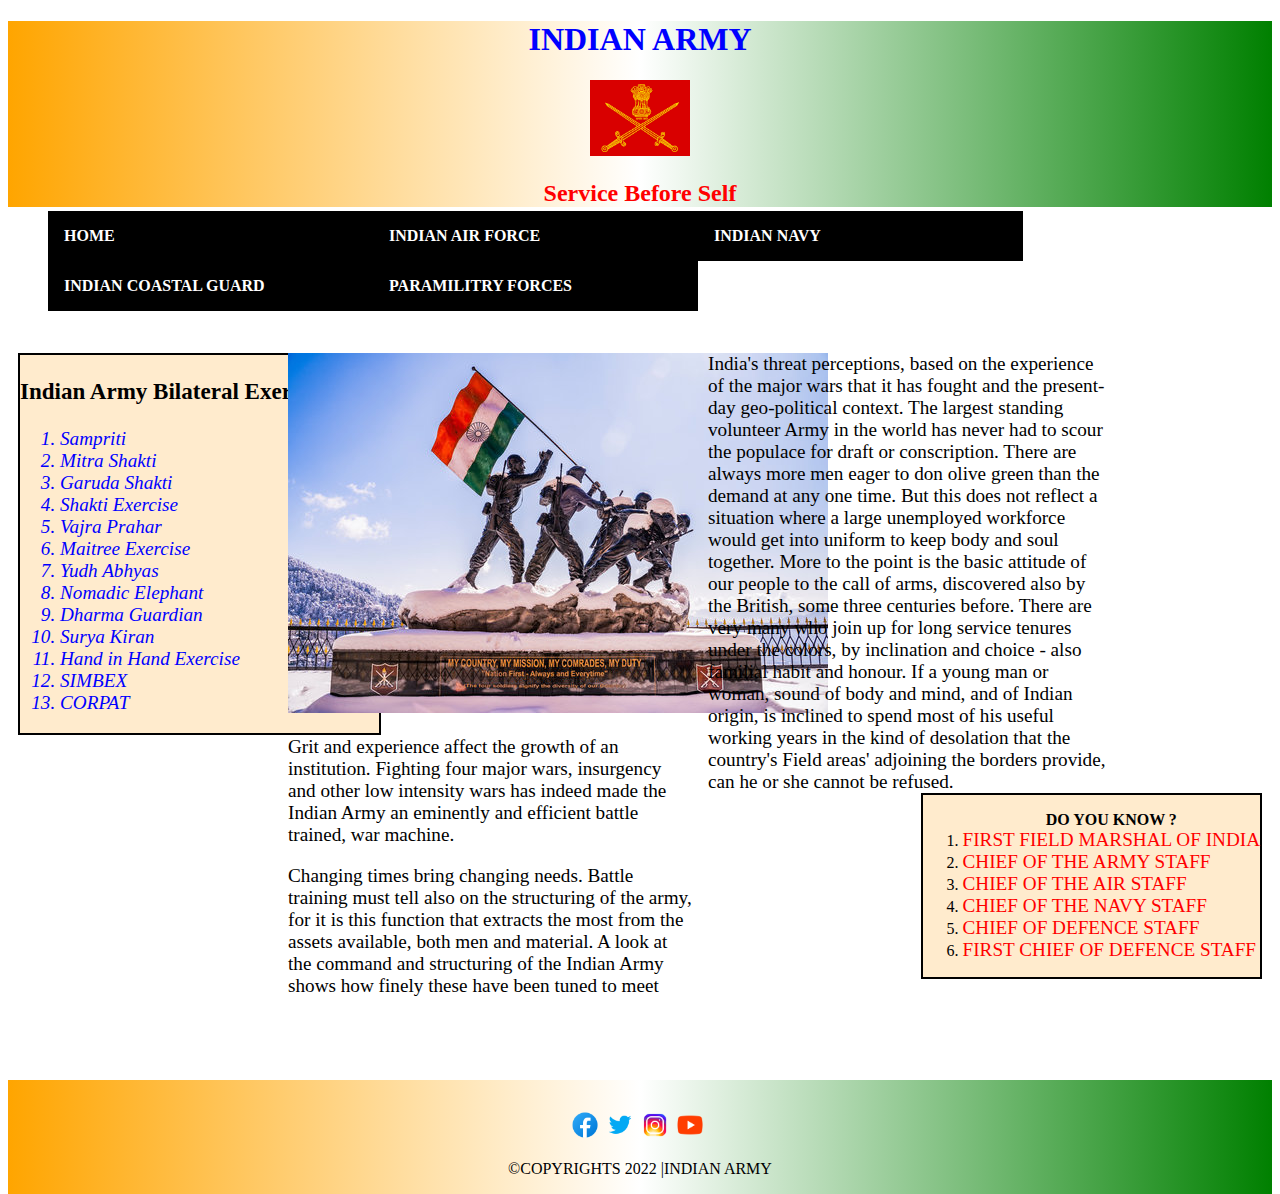
<file: MCA_FSD_HTML_AND_CSS_EoS_EXAMINATION_DEC2022-main/index.html>
<!DOCTYPE html>
<html lang="en">
<head>
    <meta charset="UTF-8">
    <meta http-equiv="X-UA-Compatible" content="IE=edge">
    <meta name="viewport" content="width=device-width, initial-scale=1.0">
    <title>Indian Armed forces</title>
    <link rel="icon" type="image/x-icon" href="/images/indian armed forces.png">
    <link rel="stylesheet" href="styles/main.css">
</head>
<body>
    <header id="army">
            <center>
        <h1>INDIAN ARMY</h1>
        <img src="images/army logo.png" width="100px">
            <h2>Service Before Self</h2></center>
    </header>
        <nav id="nav_menu_1">
            <ul>
                <li><a>HOME</a></li>
                <li><a href="indian airforce.html">INDIAN AIR FORCE</a></li>
                <li><a href="indian navy.html">INDIAN NAVY</a></li>
                 <li><a>INDIAN COASTAL GUARD</a></li>
                    <li><a>PARAMILITRY FORCES</a>
                        <ul>
                        <li><a>CENTRAL RESERVE POLICE FORCE</a></li>
                        <li><a> CENTRAL INDUSTRIAL SECURITY FORCE</a></li>
                        <li><a>BORDER SECURITY FORCE</a></li>
                        <li><a>INDO-TIBETAN BORDER POLICE </a></li>
                        <li><a>SASHASTRA SEEMA BAL</a></li>
                        </ul>
                    </li>
            </ul>
        </nav>
 
    <section>
        <div class="exercise">
        <aside>
            <p><b>Indian Army Bilateral Exercise 2022</b></p>
            <ol>
               <i> <li>Sampriti</li>
                <li>Mitra Shakti</li>
                <li>Garuda Shakti</li>
                <li>Shakti Exercise</li>
                <li>Vajra Prahar</li>
                <li>Maitree Exercise</li>
                <li>Yudh Abhyas</li>
                <li>Nomadic Elephant</li>
                <li>Dharma Guardian</li>
                <li>Surya Kiran</li>
                <li>Hand in Hand Exercise</li>
                <li>SIMBEX</li>
                <li>CORPAT</li></i>
            </ol>
          </aside></div>
          <div id="paragraph">
        <!-- <div class="image"> -->
        <img src="images/indian army.jpg">
    <!-- </div> -->
      
        
        <p>Grit and experience affect the growth of an institution. Fighting four major wars, insurgency and other low intensity wars has indeed made 
            the Indian Army an eminently and efficient battle trained, war machine.</p>
            <p>Changing times bring changing needs. Battle training must tell also on the structuring of the army, for it is this function that extracts
                 the most from the assets available, both men and material. A look at the command and structuring of the Indian Army shows how finely these
                  have been tuned to meet India's threat perceptions, based on the experience of the major wars that it has fought and the present-day
                   geo-political context.
The largest standing volunteer Army in the world has never had to scour the populace for draft or conscription. There are always more men eager 
to don olive green than the demand at any one time. But this does not reflect a situation where a large unemployed workforce would get into uniform
 to keep body and soul together. More to the point is the basic attitude of our people to the call of arms, discovered also by the British, some three
  centuries before. There are very many who join up for long service tenures under the colors, by inclination and choice - also familial habit and honour. 
  If a young man or woman, sound of body and mind, and of Indian origin, is inclined to spend most of his useful working years in the kind of desolation 
  that the country's Field areas' adjoining the borders provide, can he or she cannot be refused.</p></div>
  <div><aside>
    <ol>
        <center><b>DO YOU KNOW ?</b></center>
       <li><a href="https://en.wikipedia.org/wiki/Sam_Manekshaw">FIRST FIELD MARSHAL OF INDIA</a></li> 
       <li><a href="https://en.wikipedia.org/wiki/Chief_of_the_Army_Staff_(India)">CHIEF OF THE ARMY STAFF</a></li>
       <li><a href="https://indianairforce.nic.in/chief-of-the-air-staff/"> CHIEF OF THE AIR STAFF</a></li>
       <li><a href="https://en.wikipedia.org/wiki/Chief_of_the_Naval_Staff_(India)#:~:text=The%20current%20CNS%20is%20Admiral,of%20service%20from%20the%20navy.">CHIEF OF THE NAVY STAFF</a></li>
       <li><a href="https://en.wikipedia.org/wiki/Chief_of_Defence_Staff_(India)#:~:text=On%2028%20Sep%202022%2C%20the,of%20charge%20and%20until%20further"> CHIEF OF DEFENCE STAFF</a></li>
       <li><a href="https://en.wikipedia.org/wiki/Bipin_Rawat">FIRST CHIEF OF DEFENCE STAFF</a></li>
    </ol>
  </aside>
</div>
    </section>
    <footer>	
        <div class="copyright_section">
        <div class="social_icon">
           <ul>
              <li><a href="https://www.facebook.com/Indianarmy.adgpi/" target="_blank"><img src="images/facebook.png" width="30"></a></li>
              <li><a href="https://twitter.com/adgpi?ref_src=twsrc%5Egoogle%7Ctwcamp%5Eserp%7Ctwgr%5Eauthor" target="_blank"><img src="images/twitter.png" width="30"></a></li>
              <li><a href="https://www.instagram.com/indianarmy.adgpi/?hl=en" target="_blank"><img src="images/instagram.png" width="30"></a></li>
              <li><a href="https://www.youtube.com/c/ADGPIINDIANARMY/videos" target="_blank"><img src="images/youtube.png" width="30"></a></li>
           </ul>
        </div>
        <p class="copyright_text">&copy;copyrights 2022 |INDIAN ARMY</p>
      </div>
      </footer>
</body>
</html>
</file>
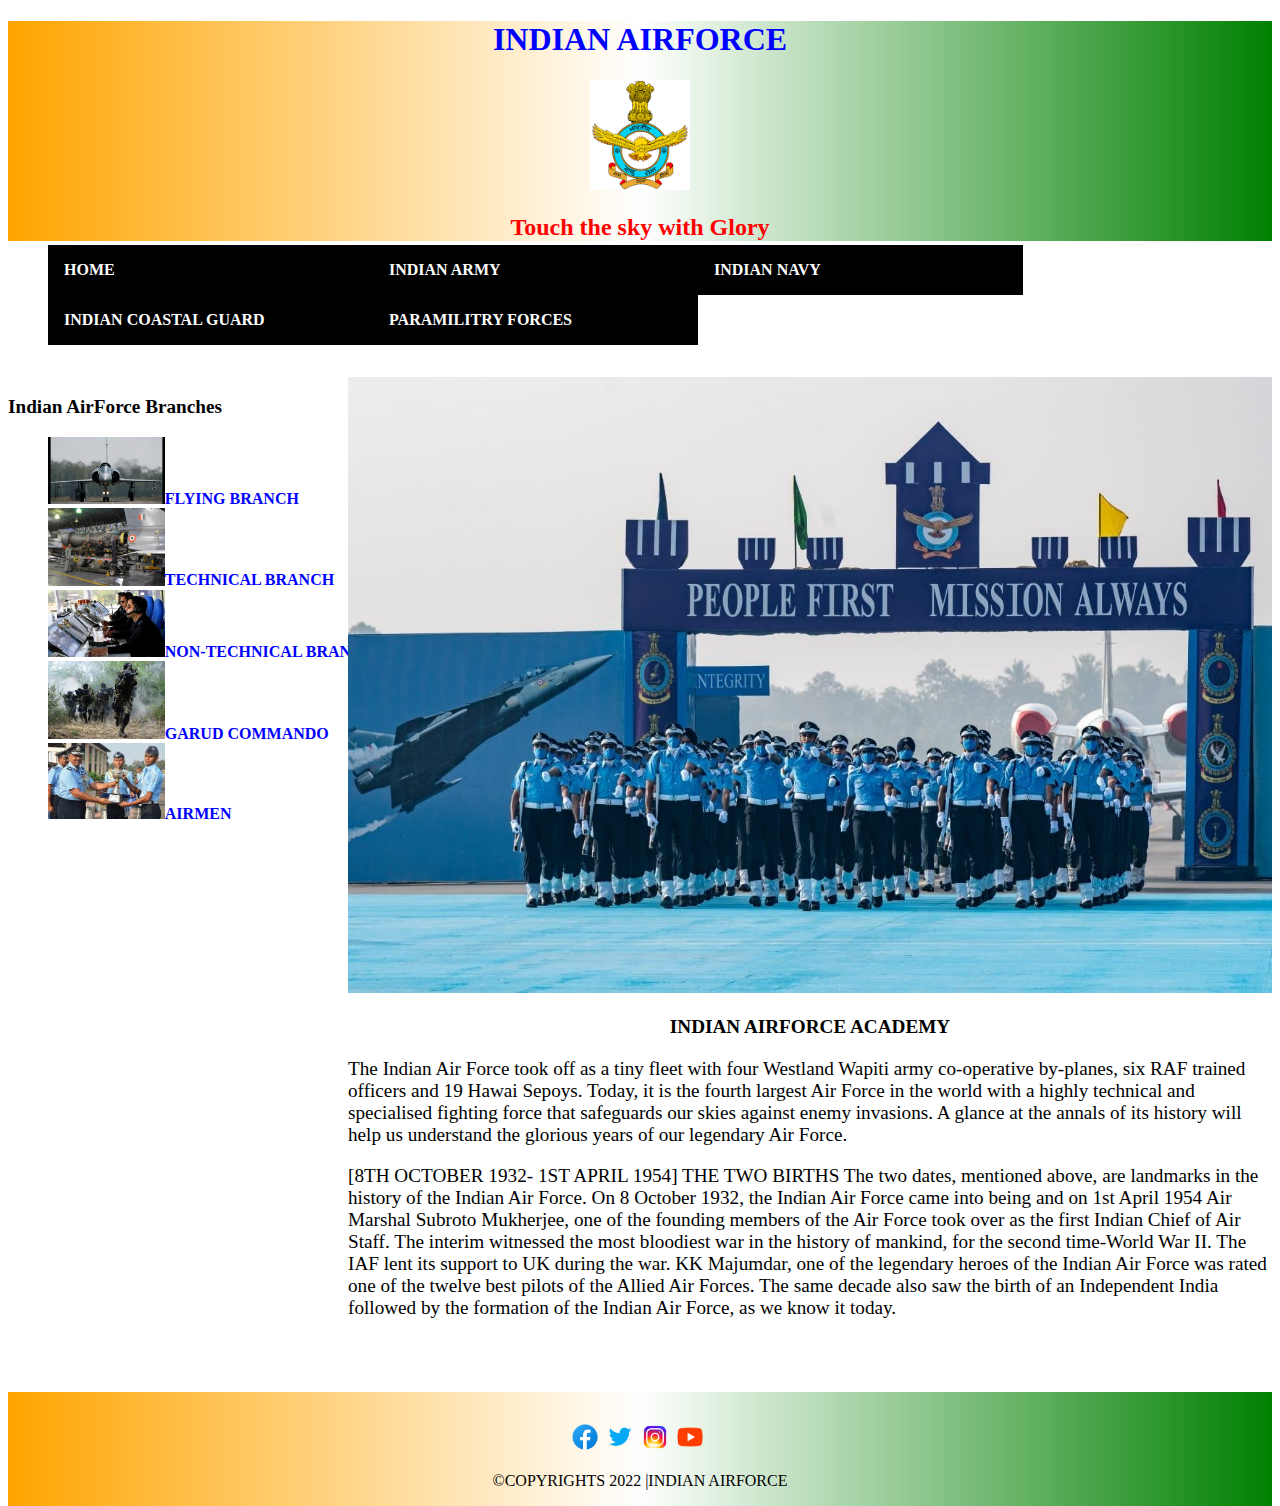
<file: MCA_FSD_HTML_AND_CSS_EoS_EXAMINATION_DEC2022-main/indian airforce.html>
<!DOCTYPE html>
<html lang="en">
<head>
    <meta charset="UTF-8">
    <meta http-equiv="X-UA-Compatible" content="IE=edge">
    <meta name="viewport" content="width=device-width, initial-scale=1.0">
    <title>Indian AirForce </title>
    <link rel="icon" type="image/x-icon" href="/images/indian armed forces.png">
    <link rel="stylesheet" href="styles/content.css">
</head>
<body>
    <header id="airforce">
            <center>
        <h1>INDIAN AIRFORCE</h1>
        <img src="images/airforce logo.png" width="100px">
            <h2>Touch the sky with Glory</h2></center>
        </header>
        <nav id="nav_menu_1">
            <ul>
                <li><a href="index.html">HOME</a></li>
                <li><a href="index.html">INDIAN ARMY</a></li>
                <li><a href="indian navy.html">INDIAN NAVY</a></li>
                 <li><a>INDIAN COASTAL GUARD</a></li>
                    <li><a>PARAMILITRY FORCES</a>
                        <ul>
                        <li><a>CENTRAL RESERVE POLICE FORCE</a></li>
                        <li><a> CENTRAL INDUSTRIAL SECURITY FORCE</a></li>
                        <li><a>BORDER SECURITY FORCE</a></li>
                        <li><a>INDO-TIBETAN BORDER POLICE </a></li>
                        <li><a>SASHASTRA SEEMA BAL</a></li>
                        </ul>
                    </li>
            </ul>
        </nav>
    <section>
    <div id="branch">
        <p><b>Indian AirForce Branches</b></p>
        <ul>  
    <li><img src="images/flying branch.jpg" Width="20%"><a href="https://afcat.cdac.in/AFCAT/CareerAsPerBranches.html?dN=gd&lN=lgd">FLYING BRANCH</a></li>
   <li><img src="images/technical branch.jpg"width="20%"><a href="https://afcat.cdac.in/AFCAT/CareerAsPerBranches.html?dN=ed&lN=led">TECHNICAL BRANCH</a></li>
    <li><img src="images/non technical branch.jpg" width="20%"><a href="https://afcat.cdac.in/AFCAT/CareerAsPerBranches.html?dN=gdd&lN=lgdd">NON-TECHNICAL BRANCH</a></li>
    <li><img src="images/garud commando.jpg"width="20%"><a href="https://defencedirecteducation.com/2022/07/02/garud-commandos-iaf/">GARUD COMMANDO</a></li>
    <li><img src="images/airmen 1.jpg"width="20%"><a href="https://www.careers360.com/careers/indian-airforce-airman#:~:text=An%20airman%20is%20a%20member,to%20a%20lot%20of%20respect.">AIRMEN</a></li>
</ul>   
</div> 
<div id="iaf"><img src="images/parade.jpg" width="100%" height="auto">
<CENTER><p><b>INDIAN AIRFORCE ACADEMY</b></p></CENTER>
</div>

<div id="paragraph">
    <p>The Indian Air Force took off as a tiny fleet with four Westland Wapiti army co-operative by-planes, six RAF trained officers and 19 Hawai Sepoys.
     Today, it is the fourth largest Air Force in the world with a highly technical and specialised fighting force that safeguards our skies against enemy 
     invasions. A glance at the annals of its history will help us understand the glorious years of our legendary Air Force.</p>
     <p>[8TH OCTOBER 1932- 1ST APRIL 1954] THE TWO BIRTHS
        The two dates, mentioned above, are landmarks in the history of the Indian Air Force. On 8 October 1932, the Indian Air Force came into being and on 1st April 1954 Air Marshal
         Subroto Mukherjee, one of the founding members of the Air Force took over as the first Indian Chief of Air Staff.
         The interim witnessed the most bloodiest war in the history of mankind, for the second time-World War II. The IAF lent its support
          to UK during the war. KK Majumdar, one of the legendary heroes of the Indian Air Force was rated one of the twelve best pilots of the 
          Allied Air Forces. The same decade also saw the birth of an Independent India followed by the formation of the Indian Air Force, as we know
           it today.</p></div>
        </section>
    <footer>	
        <div class="copyright_section">
        <div class="social_icon">
           <ul>
              <li><a href="https://www.facebook.com/IndianAirForce/" target="_blank"><img src="images/facebook.png" width="30"></a></li>
              <li><a href="https://twitter.com/IAF_MCC?ref_src=twsrc%5Egoogle%7Ctwcamp%5Eserp%7Ctwgr%5Eauthor" target="_blank"><img src="images/twitter.png" width="30"></a></li>
              <li><a href="https://www.instagram.com/indianairforce/?hl=en" target="_blank"><img src="images/instagram.png" width="30"></a></li>
              <li><a href="https://www.youtube.com/indianairforce_mcc" target="_blank"><img src="images/youtube.png" width="30"></a></li>
           </ul>
        </div>
        <p class="copyright_text">&copy;copyrights 2022 |INDIAN AIRFORCE</p>
      </div>
      </footer>
</body>
</html>
</file>
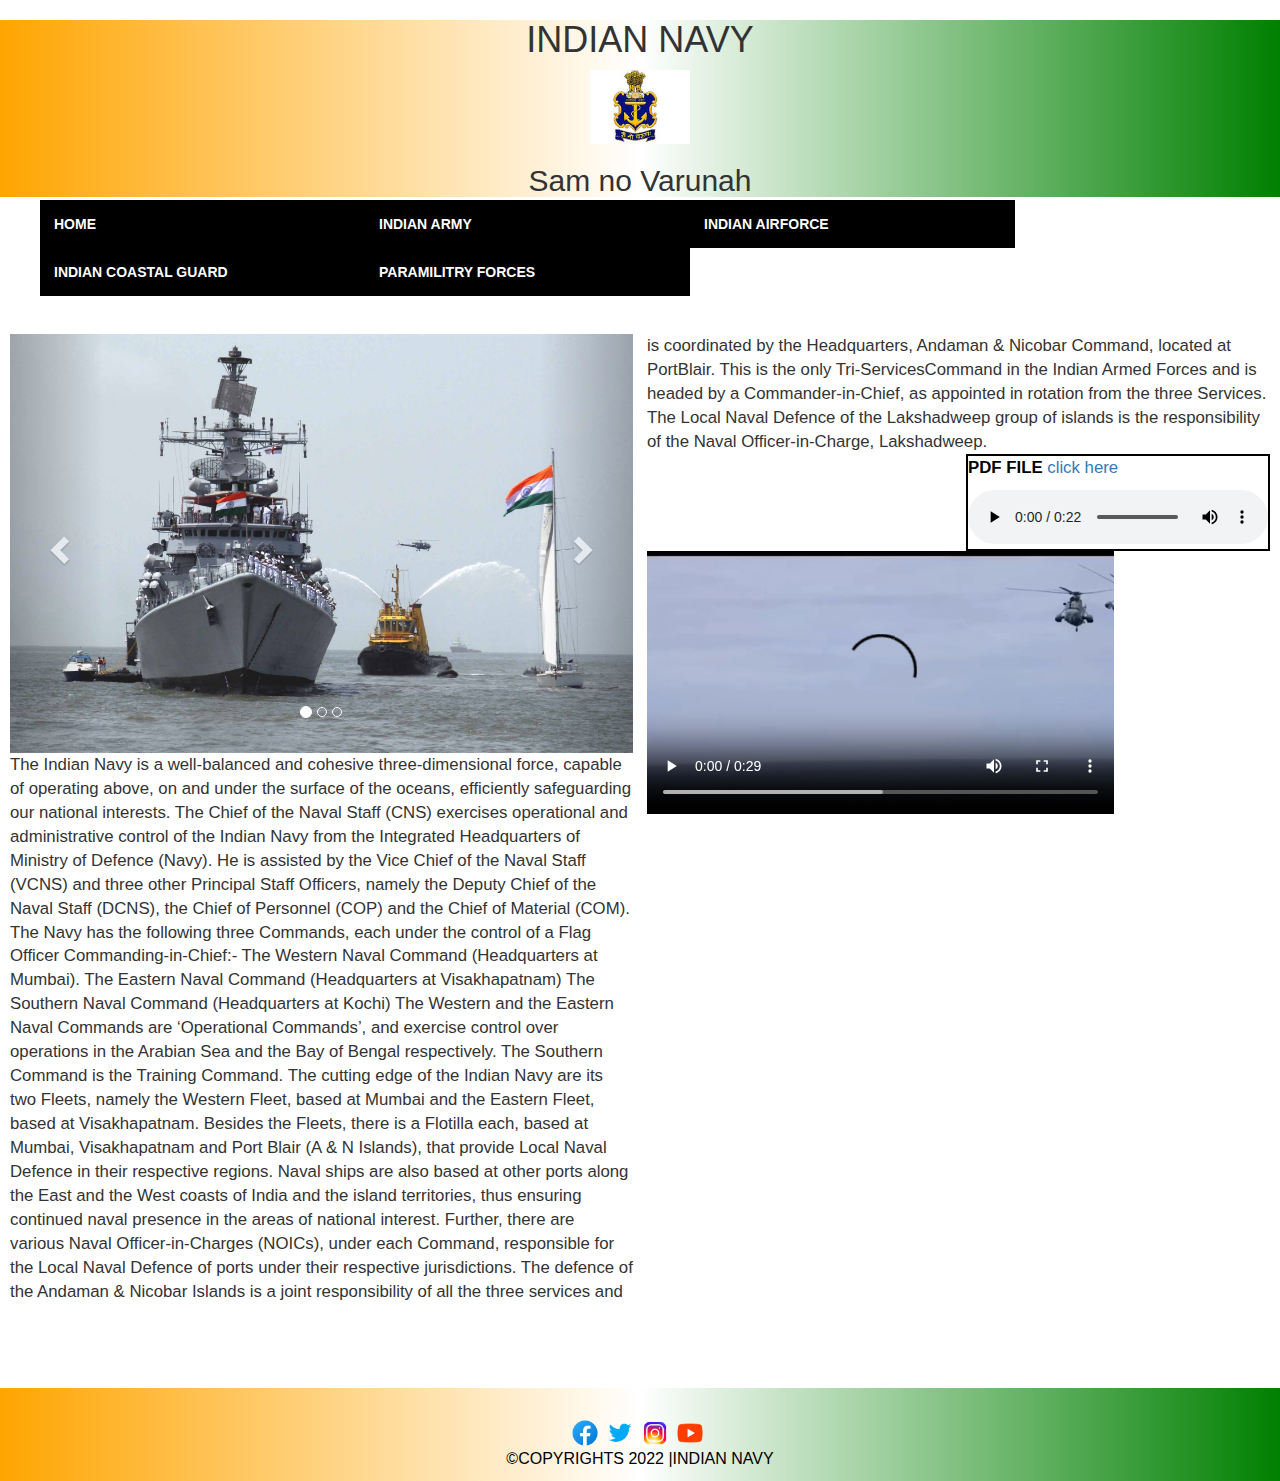
<file: MCA_FSD_HTML_AND_CSS_EoS_EXAMINATION_DEC2022-main/indian navy.html>
<!DOCTYPE html>
<html lang="en">
<head>
    <meta charset="UTF-8">
    <meta http-equiv="X-UA-Compatible" content="IE=edge">
    <meta name="viewport" content="width=device-width, initial-scale=1.0">
    <title>INDIAN NAVY</title>
    <link rel="icon" type="image/x-icon" href="/images/indian armed forces.png">
    <link rel="stylesheet" href="styles/content 1.css">
    <link rel="stylesheet" href="https://maxcdn.bootstrapcdn.com/bootstrap/3.4.1/css/bootstrap.min.css">
</head>
<body>
    <header id="navy">
            <center>
        <h1>INDIAN NAVY</h1>
        <img src="images/navy logo.jpg" width="100px">
            <h2>Sam no Varunah</h2></center>
          </header>
        <nav id="nav_menu_1">
            <ul>
                <li><a href="index.html">HOME</a></li>
                <li><a href="index.html">INDIAN ARMY</a></li>
                <li><a href="indian airforce.html">INDIAN AIRFORCE</a></li>
                 <li><a>INDIAN COASTAL GUARD</a></li>
                    <li><a>PARAMILITRY FORCES</a>
                        <ul>
                        <li><a>CENTRAL RESERVE POLICE FORCE</a></li>
                        <li><a> CENTRAL INDUSTRIAL SECURITY FORCE</a></li>
                        <li><a>BORDER SECURITY FORCE</a></li>
                        <li><a>INDO-TIBETAN BORDER POLICE </a></li>
                        <li><a>SASHASTRA SEEMA BAL</a></li>
                        </ul>
                    </li>
            </ul>
        </nav>
   
    <section>
      <div id="myCarousel" class="carousel slide" data-ride="carousel">
        <!-- Indicators -->
        <ol class="carousel-indicators">
          <li data-target="#myCarousel" data-slide-to="0" class="active"></li>
          <li data-target="#myCarousel" data-slide-to="1"></li>
          <li data-target="#myCarousel" data-slide-to="2"></li>
        </ol>
      
        <!-- Wrapper for slides -->
        <div class="carousel-inner">
          <div class="item active">
            <img src="images/ins 1.jpg" width="100%" height="20%" alt="vikrant ">
          </div>
      
          <div class="item">
            <img src="images/ins 2.jpg" width="100%" height="20%"alt="INS CHAKRA">
          </div>
      
          <div class="item">
            <img src="images/ins 3.jpg" width="100%"height="20%" alt="MIG 29">
          </div>
        </div>
      
        <!-- Left and right controls -->
        <a class="left carousel-control" href="#myCarousel" data-slide="prev">
          <span class="glyphicon glyphicon-chevron-left"></span>
          <span class="sr-only">Previous</span>
        </a>
        <a class="right carousel-control" href="#myCarousel" data-slide="next">
          <span class="glyphicon glyphicon-chevron-right"></span>
          <span class="sr-only">Next</span>
        </a>
      </div>
    <div><p>The Indian Navy is a well-balanced and cohesive three-dimensional force, capable of operating above, on and under the surface of the oceans, efficiently safeguarding our national interests.

        The Chief of the Naval Staff (CNS) exercises operational and administrative control of the Indian Navy from the Integrated Headquarters of Ministry of Defence (Navy). He is assisted by the Vice Chief of the Naval Staff (VCNS) and three other Principal Staff Officers, namely the Deputy Chief of the Naval Staff (DCNS), the Chief of Personnel (COP) and the Chief of Material (COM).
        
        The Navy has the following three Commands, each under the control of a Flag Officer Commanding-in-Chief:-
        
        The Western Naval Command (Headquarters at Mumbai).
        The Eastern Naval Command (Headquarters at Visakhapatnam)
        The Southern Naval Command (Headquarters at Kochi)
        The Western and the Eastern Naval Commands are ‘Operational Commands’, and exercise control over operations in the Arabian Sea and the Bay of Bengal respectively. The Southern Command is the Training Command.
        
        The cutting edge of the Indian Navy are its two Fleets, namely the Western Fleet, based at Mumbai and the Eastern Fleet, based at Visakhapatnam. Besides the Fleets, there is a Flotilla each, based at Mumbai, Visakhapatnam and Port Blair (A & N Islands), that provide Local Naval Defence in their respective regions. Naval ships are also based at other ports along the East and 
        the West coasts of India and the island territories, thus ensuring continued naval presence in the areas of national interest. Further, there are various Naval Officer-in-Charges (NOICs), under each Command, responsible for the Local Naval Defence of ports under their respective jurisdictions.
        
        The defence of the Andaman & Nicobar Islands is a joint responsibility of all the three services and is coordinated by the Headquarters, Andaman & Nicobar Command, located at PortBlair. This is the only Tri-ServicesCommand in the Indian Armed Forces and is headed by a Commander-in-Chief, as appointed in rotation from the three Services. The Local Naval Defence of the Lakshadweep group of islands is the responsibility of the Naval Officer-in-Charge, Lakshadweep.</p></div>
        <aside>
          <div>
            <p><b>PDF FILE</b>
              <a href="images/Shiron resume.pdf"
              type="application/vnd.openxmlformats-officedocument.present"
              target="_blank">click here</a>
          </p> </div>
          <audio controls>
            <source src="images/Alaipayudhey💞💞💞Pachai_nirame_bgm_ringtone💞💞💞_instrumental(256k).mp3" type="audio/mp3">
          </audio>
          </aside>
      <video width="75%" height="40%"controls autoplay>
        <source src="images/navy video.mp4" type="video/mp4">
    </video>
  </div>
  <iframe class="map" src="https://www.google.com/maps/embed?pb=!1m18!1m12!1m3!1d31329.346250054987!2d77.12118161718969!3d11.025997887614011!2m3!1f0!2f0!3f0!3m2!1i1024!2i768!4f13.1!3m3!1m2!1s0x3ba855d839321127%3A0xedfb5f33a5832a60!2sRVS%20College%20of%20Arts%20and%20Science!5e0!3m2!1sen!2sin!4v1669612093947!5m2!1sen!2sin" width="600" height="450" style="border:0;" allowfullscreen="" loading="lazy" referrerpolicy="no-referrer-when-downgrade"></iframe>
      </div>

    <script src="https://ajax.googleapis.com/ajax/libs/jquery/3.6.1/jquery.min.js"></script>
  <script src="https://maxcdn.bootstrapcdn.com/bootstrap/3.4.1/js/bootstrap.min.js"></script>
    </section>
    <footer>	
        <div class="copyright_section">
        <div class="social_icon">
           <ul>
              <li><a href="https://www.facebook.com/IndianNavy/" target="_blank"><img src="images/facebook.png" width="30"></a></li>
              <li><a href="https://twitter.com/indiannavy?ref_src=twsrc%5Egoogle%7Ctwcamp%5Eserp%7Ctwgr%5Eauthor" target="_blank"><img src="images/twitter.png" width="30"></a></li>
              <li><a href="https://www.instagram.com/indiannavy/?hl=en" target="_blank"><img src="images/instagram.png" width="30"></a></li>
              <li><a href="https://www.youtube.com/channel/UC-7Bjhtjc8MwPhDFQECZO7Q" target="_blank"><img src="images/youtube.png" width="30"></a></li>
           </ul>
        </div>
        <p class="copyright_text">&copy;copyrights 2022 |INDIAN NAVY</p>
      </div>
      </footer>
</body>
</html>
</file>
<file: MCA_FSD_HTML_AND_CSS_EoS_EXAMINATION_DEC2022-main/styles/main.css>
section{
    column-count:3;
    column-gap:-10%;
    padding:10px; 
   
}
body{
    background-color:white;
    color:black;
}
p{
    font-size:larger;
}

#paragraph{
margin-left: -150px;
width:100%;

}
#army{
    background-image: linear-gradient(to right,orange ,white,green);
}
h1{
    color:blue;
}
h2{
    color:red;
}
nav{
    margin-bottom: 2em;
    margin-top: -1em;
}
#nav_menu_1 ul
{
    list-style: none;
    position: relative;
}
#nav_menu_1 ul li
{
float:left;
width:325px;
background-color:black;
 color:white;
}
#nav_menu_1 ul ul{
    display: none;
    position:absolute;
    top:100%
}
#nav_menu_1 ul ul li{
    float:none;
}
#nav_menu_1 ul li:hover>ul{
    display:contents;
    position:relative;
}
#nav_menu_1>ul::after
{
  content:"";
  display:block;
  clear:both;
}
#nav_menu_1 ul li a
{
    text-decoration: none; 
    padding:1em;
    font-weight: bold; 
    display:flex;
    color:white;
}
#nav_menu_1 ul li a:hover{
    color:crimson;
}
#nav_menu_1 ul li a ul :hover{
    color:crimson
}
.exercise aside{
    color:black;
    background-color:blanchedalmond;
    float: left;
    border: 2px solid black;
    font-size: larger;
}
.exercise aside ol li {
    color:blue;
    
}
aside{
    color:black;
    background-color:blanchedalmond;
    float: right;
    border: 2px solid black;
}
aside ol li a{
color:red;
list-style: none;
text-decoration: none;
font-size: larger;
}
.social_icon {
    width:100%;
    margin: 0 auto;
    text-align: center;
    padding-top: 30px;
    }
    .social_icon ul{
    margin: 0px;
    padding: 0px;
    display: inline-flex;
    
    }
    .social_icon li{
    float: left;
    padding-right: 5px;
    list-style: none;
    }
    .copyright_section {
    width: 100%;
    float: left;
    height: auto;
    background-image: linear-gradient(to right,orange,white,green);
    }
    .copyright_text {
    width: 100%;
    float: left;
    color:black;
    text-align: center;
    font-size: 16px;
    margin-left: 0px;
    text-transform: uppercase;
    }
    footer{
    margin-top:5%; 
    padding-top:10px;
    padding-bottom:10px;
    }
</file>
<file: MCA_FSD_HTML_AND_CSS_EoS_EXAMINATION_DEC2022-main/styles/content.css>
section{
    column-count:2;
    /* column-gap:-10%;
    padding:10px;  */
   
}
body{
    background-color:white;
    color:black;
}
#iaf{
    margin-left:-300px;
    /* padding-right:400px ; */
 }
#branch ul{
    list-style: none;
   
}
#branch ul li{
    color:blue;
}
#branch ul li a{
    text-decoration: none;
    font-weight:bold;
    color:blue;

}
p{
    font-size:larger;
}
#paragraph{
margin-left:-300px;

}
#airforce{
    background-image: linear-gradient(to right,orange ,white,green);
}
h1{
    color:blue;
}
h2{
    color:red;
}
nav{
    margin-bottom: 2em;
    margin-top: -1em;
}
#nav_menu_1 ul
{
    list-style: none;
    position: relative;
}
#nav_menu_1 ul li
{
float:left;
width:325px;
background-color:black;
 color:white;
}
#nav_menu_1 ul ul{
    display: none;
    position:absolute;
    top:100%
}
#nav_menu_1 ul ul li{
    float:none;
}
#nav_menu_1 ul li:hover>ul{
    display:contents;
    position:relative;
}
#nav_menu_1>ul::after
{
  content:"";
  display:block;
  clear:both;
}
#nav_menu_1 ul li a
{
    text-decoration: none; 
    padding:1em;
    font-weight: bold; 
    display:flex;
    color:white;
}
#nav_menu_1 ul li a:hover{
    color:crimson;
}
#nav_menu_1 ul li a ul :hover{
    color:crimson
}

.social_icon {
    width:100%;
    margin: 0 auto;
    text-align: center;
    padding-top: 30px;
    }
    .social_icon ul{
    margin: 0px;
    padding: 0px;
    display: inline-flex;
    
    }
    .social_icon li{
    float: left;
    padding-right: 5px;
    list-style: none;
    }
    .copyright_section {
    width: 100%;
    float: left;
    height: auto;
    background-image: linear-gradient(to right,orange,white,green);
    }
    .copyright_text {
    width: 100%;
    float: left;
    color:black;
    text-align: center;
    font-size: 16px;
    margin-left: 0px;
    text-transform: uppercase;
    }
    footer{
    margin-top:5%; 
    padding-top:10px;
    padding-bottom:10px;
    }
</file>
<file: MCA_FSD_HTML_AND_CSS_EoS_EXAMINATION_DEC2022-main/styles/content 1.css>
section{
    column-count:2;
    /* column-gap:-20%; */
    padding:10px;
}
body{
    background-color:white;
    color:black;
}
#iaf{
    margin-left:50%;
}
#branch {
    text-decoration: none;
    list-style: none;
/* padding:20px ; */
/* float: left; */
}
p{
    font-size:larger;
}
#paragraph{
margin-left: -150px;
}
#navy{
    background-image: linear-gradient(to right,orange ,white,green);
}
h1{
    color:blue;
}
h2{
    color:red;
}
nav{
    margin-bottom: 2em;
    margin-top: -0.5em;
}
#nav_menu_1 ul
{
    list-style: none;
    position: relative;
}
#nav_menu_1 ul li
{
float:left;
width:325px;
background-color:black;
 color:white;
}
#nav_menu_1 ul ul{
    display: none;
    position:absolute;
    top:100%
}
#nav_menu_1 ul ul li{
    float:none;
}
#nav_menu_1 ul li:hover>ul{
    display:contents;
    position:relative;
}
#nav_menu_1>ul::after
{
  content:"";
  display:block;
  clear:both;
}
#nav_menu_1 ul li a
{
    text-decoration: none; 
    padding:1em;
    font-weight: bold; 
    display:flex;
    color:white;
}
#nav_menu_1 ul li a:hover{
    color:crimson;
}
#nav_menu_1 ul li a ul :hover{
    color:crimson
}
aside{
    color:black;
    background-color:white;
    float: right;
    border: 2px solid black;
}
aside ol li a{
color:red;
list-style: none;
text-decoration: none;
}
.social_icon {
    width:100%;
    margin: 0 auto;
    text-align: center;
    padding-top: 30px;
    }
    .social_icon ul{
    margin: 0px;
    padding: 0px;
    display: inline-flex;
    
    }
    .social_icon li{
    float: left;
    padding-right: 5px;
    list-style: none;
    }
    .copyright_section {
    width: 100%;
    float: left;
    height: auto;
    background-image: linear-gradient(to right,orange,white,green);
    }
    .copyright_text {
    width: 100%;
    float: left;
    color:black;
    text-align: center;
    font-size: 16px;
    margin-left: 0px;
    text-transform: uppercase;
    }
    footer{
    margin-top:5%; 
    padding-top:10px;
    padding-bottom:10px;
    }
</file>
